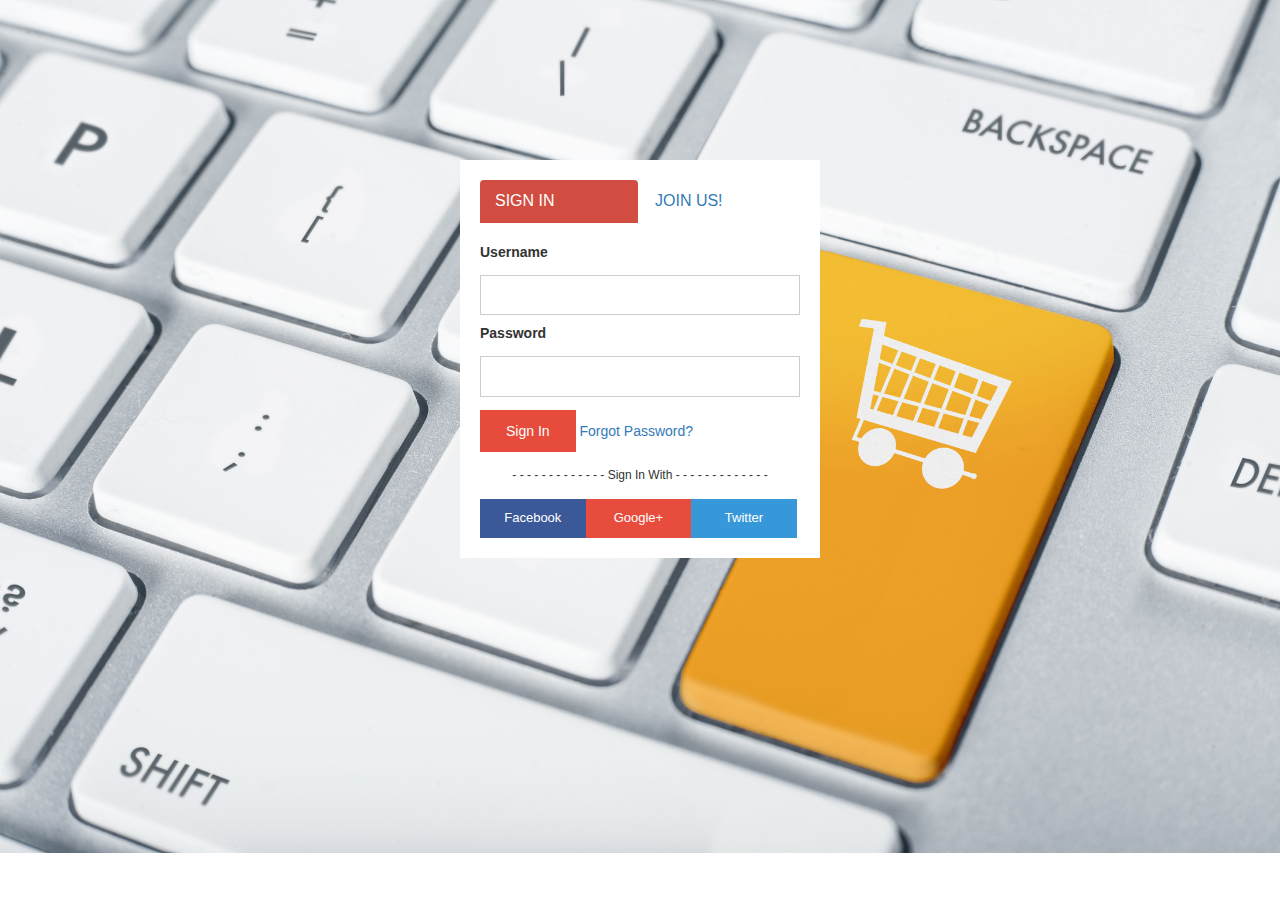
<file: buspass-ws-master/src/main/resources/static/index.html>
<!DOCTYPE html>
<html>
<head>

    <link rel="stylesheet" href="html/css/bootstrap.min.css" />
    <link rel="stylesheet" href="html/css/bootstrap-theme.min.css" />
    <link rel="stylesheet" href="html/css/toastr.css" />
    <link rel="stylesheet" href="html/css/toastr.min.css" />
    <script src="html/js/jquery-3.1.0.min.js"></script>
    <script src="html/js/jquery.min.js"></script>
    <script src="html/js/bootstrap.js"></script>
    <script src="html/js/bootstrap.min.js"></script>
    <script src="html/js/toastr.js"></script>
    <script src="html/js/toastr.min.js"></script>

    <link rel="stylesheet" href="html/css/animate.css" type="text/css" />

    <link rel="stylesheet" href="html/css/rmodal.css" type="text/css" />
    <script type="text/javascript" src="html/js/rmodal.js"></script>

    <link rel="stylesheet" type="text/css" href="html/css/looknfeel.css">
    <meta charset="ISO-8859-1">

    <title>Index Page</title>
    <script type="text/javascript">

var x = document.cookie;
var parts = x.split("username@");
var cookie = parts[1];

if("undefined" !== typeof cookie){
    window.location.href="home.html";
}

        window.onload = function() {
            var modal = new RModal(document.getElementById('modal'), {
                //content: 'Abracadabra'
                beforeOpen: function(next) {
                    console.log('beforeOpen');
                    next();
                }
                , afterOpen: function() {
                    console.log('opened');
                }

                , beforeClose: function(next) {
                    console.log('beforeClose');
                    next();
                }
                , afterClose: function() {
                    console.log('closed');
                }
                // , bodyClass: 'modal-open'
                // , dialogClass: 'modal-dialog modal-dialog-lg'
                // , dialogOpenClass: 'animated fadeIn'
                // , dialogCloseClass: 'animated fadeOut'

                // , focus: true
                // , focusElements: ['input.form-control', 'textarea', 'button.btn-primary']

                // , escapeClose: true
            });

            document.addEventListener('keydown', function(ev) {
                modal.keydown(ev);
            }, false);

            document.getElementById('showModal').addEventListener("click", function(ev) {
                ev.preventDefault();
                modal.open();
            }, false);

            window.modal = modal;


        }
    </script>
</head>
<body>
<div class="container">
    <div class="row">
        <br>
        <br>
        <br>
        <br>
        <br>
        <br>
    </div>
</div>
<br>
<br>
<div class="container">
    <div class="row">
        <div class="col-md-4 col-md-offset-4">
            <div class="form-body">
                <ul class="nav nav-tabs final-login">
                    <li class="active"><a data-toggle="tab" href="#sectionA">Sign In</a></li>
                    <li><a data-toggle="tab" href="#sectionB">Join us!</a></li>
                </ul>
                <div class="tab-content">
                    <div id="sectionA" class="tab-pane fade in active">
                        <div class="innter-form">
                            <div class="sa-innate-form">
                                <label>Username</label>
                                <input type="text" name="username">
                                <label>Password</label>
                                <input type="password" name="password">
                                <button type="submit" onclick="return loginFunction()">Sign In</button>
                                <a href="" id="showModal">Forgot Password?</a>
                            </div>
                        </div>
                        <div class="social-login">
                            <p>- - - - - - - - - - - - - Sign In With - - - - - - - - - - - - - </p>
                            <ul>
                                <li><a href=""><i class="fa fa-facebook"></i> Facebook</a></li>
                                <li><a href=""><i class="fa fa-google-plus"></i> Google+</a></li>
                                <li><a href=""><i class="fa fa-twitter"></i> Twitter</a></li>
                            </ul>
                        </div>
                        <div class="clearfix"></div>
                    </div>
                    <div id="sectionB" class="tab-pane fade">
                        <div class="innter-form">
                            <div class="sa-innate-form" >
                                <label>Username</label>
                                <input type="text" name="usernameRegister">
                                <label>Name</label>
                                <input type="text" name="nameRegister">
                                <label>Lastname</label>
                                <input type="text" name="lastnameRegister">
                                <label>Email Address</label>
                                <input type="email" name="emailRegister">
                                <label>Password</label>
                                <input type="password" name="passwordRegister">
                                <label>Confirm Password</label>
                                <input type="password" name="password1Register">
                                <button type="submit" onclick="return registerFunction()">Join now</button>
                                <p>By clicking Join now, you agree to Restaurant's User Agreement, Privacy Policy, and Cookie Policy.</p>
                            </div>
                        </div>
                        <div class="social-login">
                            <p>- - - - - - - - - - - - - Register With - - - - - - - - - - - - - </p>
                            <ul>
                                <li><a href=""><i class="fa fa-facebook"></i> Facebook</a></li>
                                <li><a href=""><i class="fa fa-google-plus"></i> Google+</a></li>
                                <li><a href=""><i class="fa fa-twitter"></i> Twitter</a></li>
                            </ul>
                        </div>
                        <br>
                        <br>
                    </div>
                </div>
            </div>
        </div>
    </div>
</div>

<div id="modal" class="modal">
    <div class="modal-dialog animated">
        <div class="modal-content">
            <form class="form-horizontal" method="get" action="korisnik/recover">
                <div class="modal-header">
                    <strong>Forgot Password?</strong>
                </div>

                <div class="modal-body">
                    <div class="form-group">
                        <label for="dummyText" class="control-label col-xs-4">Enter your email adress and we'll send you password:</label>
                        <div class="input-group col-xs-7">
                            <input type="text" name="email" id="email" class="form-control" />
                        </div>
                    </div>
                </div>

                <div class="modal-footer">
                    <button class="btn btn-default" type="button" onclick="modal.close();">Cancel</button>
                    <button class="btn btn-primary" type="submit" onclick="modal.close();">Recover password</button>
                </div>
            </form>
        </div>
    </div>
</div>

<script>


    function loginFunction(){
    	var i = document.getElementsByName('username');
    	var usernameValue = i[0].value;
    	var j = document.getElementsByName('password');
    	var passValue = j[0].value;


     	if(usernameValue!="" && passValue!=""){
     	$.ajax({
             type: 'POST',
             url: 'user/login',
             dataType: 'json',
             data: {username : usernameValue, password : passValue},
     		success: function(data){
             	console.log(data);
            },
            complete: function(data){
    		            var response = data.responseText;
    		            console.log(response);
    		            if(response == "nill")
    		                toastr.error("Some fields are empty!")

    		            if(response == "nouser")
    		                toastr.error("User with username: " +usernameValue+ " does not exist!")

    		             if(response == "badpass")
    		                toastr.info("Bad password!")

    		            if(response == "ok"){
    		                toastr.success("Successful login!")
    		                document.cookie = "username@buyer#" + usernameValue;
    		                setTimeout(location.reload.bind(location), 1500);
    		            }

    		            if(response == "manager"){
    		                toastr.success("Successful login!")
    		                document.cookie = "username@manager#" + usernameValue;
    		                setTimeout(location.reload.bind(location), 1500);
    		            }

    		            if(response == "seller"){
    		                toastr.success("Successful login!")
    		                document.cookie = "username@seller#" + usernameValue;
    		                setTimeout(location.reload.bind(location), 1500);
    		            }

    		 }
     	});
     	}else{
     		toastr.error("Username or password can't be empty!");
     	}

    }

    function registerFunction(){
    	var i = document.getElementsByName('nameRegister');
    	var nameValue = i[0].value;

    	var j = document.getElementsByName('lastnameRegister');
    	var lastnameValue = j[0].value;

    	var k = document.getElementsByName('emailRegister');
    	var emailValue = k[0].value;

    	var l = document.getElementsByName('passwordRegister');
    	var passwordValue = l[0].value;
    	var m = document.getElementsByName('password1Register');
    	var password1Value = m[0].value;

    	var n = document.getElementsByName('usernameRegister');
    	var usernameValue = n[0].value;


    	if(usernameValue == "" || nameValue=="" || lastnameValue=="" || emailValue=="" || passwordValue=="" || password1Value==""){
    		toastr.error("You must enter all fields!");
    		return false;
        }else{
        	if(passwordValue.length <8){
        		toastr.error("Password must contain 8-30 characters!")
        		return false;
        	}
        	if(passwordValue.length > 30){
        		toastr.error("Password must contain 8-30 characters!")
        		return false;
        	}

        	if(passwordValue != password1Value){
        		toastr.error("Password does not match the confirm password!")
        		return false;
        	}


        	$.ajax({
            type: 'POST',
            url: 'user/register',
            dataType: 'json',
            data: {username : usernameValue, name : nameValue, surname : lastnameValue, email : emailValue, pass : passwordValue, passRepeat : password1Value},
    		 success: function(data){
            			console.log(data);
            			//location.reload();
    		 },
    		 complete: function(data){
    		            var response = data.responseText;
    		            console.log(response);
    		            if(response == "nill")
    		                toastr.error("Some fields are empty!")

    		            if(response == "passwordmatch")
    		                toastr.error("Password doesn't match!")

    		             if(response == "used")
    		                toastr.info("Username already used!")

    		            if(response == "ok"){
    		                toastr.success("Successful registration!")
    		                setTimeout(location.reload.bind(location), 2500);
    		            }

    		 }
    	});

        }
    }


    </script>

</body>
</html>
</file>
<file: buspass-ws-master/src/main/resources/static/html/css/toastr.css>
.toast-title {
  font-weight: bold;
}
.toast-message {
  -ms-word-wrap: break-word;
  word-wrap: break-word;
}
.toast-message a,
.toast-message label {
  color: #FFFFFF;
}
.toast-message a:hover {
  color: #CCCCCC;
  text-decoration: none;
}
.toast-close-button {
  position: relative;
  right: -0.3em;
  top: -0.3em;
  float: right;
  font-size: 20px;
  font-weight: bold;
  color: #FFFFFF;
  -webkit-text-shadow: 0 1px 0 #ffffff;
  text-shadow: 0 1px 0 #ffffff;
  opacity: 0.8;
  -ms-filter: progid:DXImageTransform.Microsoft.Alpha(Opacity=80);
  filter: alpha(opacity=80);
  line-height: 1;
}
.toast-close-button:hover,
.toast-close-button:focus {
  color: #000000;
  text-decoration: none;
  cursor: pointer;
  opacity: 0.4;
  -ms-filter: progid:DXImageTransform.Microsoft.Alpha(Opacity=40);
  filter: alpha(opacity=40);
}
.rtl .toast-close-button {
  left: -0.3em;
  float: left;
  right: 0.3em;
}
/*Additional properties for button version
 iOS requires the button element instead of an anchor tag.
 If you want the anchor version, it requires `href="#"`.*/
button.toast-close-button {
  padding: 0;
  cursor: pointer;
  background: transparent;
  border: 0;
  -webkit-appearance: none;
}
.toast-top-center {
  top: 0;
  right: 0;
  width: 100%;
}
.toast-bottom-center {
  bottom: 0;
  right: 0;
  width: 100%;
}
.toast-top-full-width {
  top: 0;
  right: 0;
  width: 100%;
}
.toast-bottom-full-width {
  bottom: 0;
  right: 0;
  width: 100%;
}
.toast-top-left {
  top: 12px;
  left: 12px;
}
.toast-top-right {
  top: 12px;
  right: 12px;
}
.toast-bottom-right {
  right: 12px;
  bottom: 12px;
}
.toast-bottom-left {
  bottom: 12px;
  left: 12px;
}
#toast-container {
  position: fixed;
  z-index: 999999;
  pointer-events: none;
  /*overrides*/
}
#toast-container * {
  -moz-box-sizing: border-box;
  -webkit-box-sizing: border-box;
  box-sizing: border-box;
}
#toast-container > div {
  position: relative;
  pointer-events: auto;
  overflow: hidden;
  margin: 0 0 6px;
  padding: 15px 15px 15px 50px;
  width: 300px;
  -moz-border-radius: 3px 3px 3px 3px;
  -webkit-border-radius: 3px 3px 3px 3px;
  border-radius: 3px 3px 3px 3px;
  background-position: 15px center;
  background-repeat: no-repeat;
  -moz-box-shadow: 0 0 12px #999999;
  -webkit-box-shadow: 0 0 12px #999999;
  box-shadow: 0 0 12px #999999;
  color: #FFFFFF;
  opacity: 0.8;
  -ms-filter: progid:DXImageTransform.Microsoft.Alpha(Opacity=80);
  filter: alpha(opacity=80);
}
#toast-container > div.rtl {
  direction: rtl;
  padding: 15px 50px 15px 15px;
  background-position: right 15px center;
}
#toast-container > div:hover {
  -moz-box-shadow: 0 0 12px #000000;
  -webkit-box-shadow: 0 0 12px #000000;
  box-shadow: 0 0 12px #000000;
  opacity: 1;
  -ms-filter: progid:DXImageTransform.Microsoft.Alpha(Opacity=100);
  filter: alpha(opacity=100);
  cursor: pointer;
}
#toast-container > .toast-info {
  background-image: url("[data-uri]") !important;
}
#toast-container > .toast-error {
  background-image: url("[data-uri]") !important;
}
#toast-container > .toast-success {
  background-image: url("[data-uri]") !important;
}
#toast-container > .toast-warning {
  background-image: url("[data-uri]") !important;
}
#toast-container.toast-top-center > div,
#toast-container.toast-bottom-center > div {
  width: 300px;
  margin-left: auto;
  margin-right: auto;
}
#toast-container.toast-top-full-width > div,
#toast-container.toast-bottom-full-width > div {
  width: 96%;
  margin-left: auto;
  margin-right: auto;
}
.toast {
  background-color: #030303;
}
.toast-success {
  background-color: #51A351;
}
.toast-error {
  background-color: #BD362F;
}
.toast-info {
  background-color: #2F96B4;
}
.toast-warning {
  background-color: #F89406;
}
.toast-progress {
  position: absolute;
  left: 0;
  bottom: 0;
  height: 4px;
  background-color: #000000;
  opacity: 0.4;
  -ms-filter: progid:DXImageTransform.Microsoft.Alpha(Opacity=40);
  filter: alpha(opacity=40);
}
/*Responsive Design*/
@media all and (max-width: 240px) {
  #toast-container > div {
    padding: 8px 8px 8px 50px;
    width: 11em;
  }
  #toast-container > div.rtl {
    padding: 8px 50px 8px 8px;
  }
  #toast-container .toast-close-button {
    right: -0.2em;
    top: -0.2em;
  }
  #toast-container .rtl .toast-close-button {
    left: -0.2em;
    right: 0.2em;
  }
}
@media all and (min-width: 241px) and (max-width: 480px) {
  #toast-container > div {
    padding: 8px 8px 8px 50px;
    width: 18em;
  }
  #toast-container > div.rtl {
    padding: 8px 50px 8px 8px;
  }
  #toast-container .toast-close-button {
    right: -0.2em;
    top: -0.2em;
  }
  #toast-container .rtl .toast-close-button {
    left: -0.2em;
    right: 0.2em;
  }
}
@media all and (min-width: 481px) and (max-width: 768px) {
  #toast-container > div {
    padding: 15px 15px 15px 50px;
    width: 25em;
  }
  #toast-container > div.rtl {
    padding: 15px 50px 15px 15px;
  }
}
</file>
<file: buspass-ws-master/src/main/resources/static/html/css/rmodal.css>
.modal {
    display: none;
    background: rgba(0, 0, 0, .30);
    z-index: 999;
}

.modal .modal-dialog {
    position: relative;
    margin: 30px auto;
    width: 1100px;
    border-radius: 6px;
    -webkit-box-shadow: 0 3px 9px rgba(0, 0, 0, .5);
            box-shadow: 0 3px 9px rgba(0, 0, 0, .5);
}
</file>
<file: buspass-ws-master/src/main/resources/static/html/css/looknfeel.css>
/* form */
body {
    background-image:    url(webshop.jpg);
    background-size:     cover;
    background-repeat:   no-repeat;
}
.form-body{
    background:#fff;
    padding:20px;
}
.login-form{
    background:rgba(255,255,255,0.8);
	padding:20px;
	border-top:3px solid#3e4043;
}
.innter-form{
	padding-top:20px;
}
.final-login li{
	width:50%;
}

.nav-tabs {
    border-bottom: none !important;
}

.nav-tabs>li{
	color:#222 !important;
}
.nav-tabs>li.active>a, .nav-tabs>li.active>a:hover, .nav-tabs>li.active>a:focus {
    color: #fff;
    background-color: #d14d42;
    border: none !important;
    border-bottom-color: transparent;
	border-radius:none !important;
}
.nav-tabs>li>a {
    margin-right: 2px;
    line-height: 1.428571429;
    border: none !important;
    border-radius:none !important;
	text-transform:uppercase;
	font-size:16px;
}

.social-login{
	text-align:center;
	font-size:12px;
}
.social-login p{
	margin:15px 0;
}
.social-login ul{
	margin:0;
	padding:0;
	list-style-type:none;
}
.social-login ul li{
	width:33%;
	float:left;
    clear:fix;
}
.social-login ul li a{
	font-size:13px;
	color:#fff;
	text-decoration:none;
	padding:10px 0;
	display:block;
}
.social-login ul li:nth-child(1) a{
	background:#3b5998;
}
.social-login ul li:nth-child(2) a{
	background:#e74c3d;
}
.social-login ul li:nth-child(3) a{
	background:#3698d9;
}
.sa-innate-form input[type=text], input[type=password], input[type=file], input[type=email],textarea, select, email{
    font-size:13px;
	padding:10px;
	border:1px solid#ccc;
	outline:none;
	width:100%;
	margin:8px 0;
	
}
.sa-innate-form input[type=submit]{
    border:1px solid#e64b3b;
	background:#e64b3b;
	color:#fff;
	padding:10px 25px;
	font-size:14px;
	margin-top:5px;
	}
	.sa-innate-form input[type=submit]:hover{
	border:1px solid#db3b2b;
	background:#db3b2b;
	color:#fff;
	}
	
	.sa-innate-form button{
	border:1px solid#e64b3b;
	background:#e64b3b;
	color:#fff;
	padding:10px 25px;
	font-size:14px;
	margin-top:5px;
	}
	.sa-innate-form button:hover{
	border:1px solid#db3b2b;
	background:#db3b2b;
	color:#fff;
	}
    .sa-innate-form p{
        font-size:13px;
        padding-top:10px;
    }
    
    .desniDiv {
        width: 500px;
        clear: both;
    }
    .desniDiv input {
        width: 100%;
        clear: both;
    }
</file>
